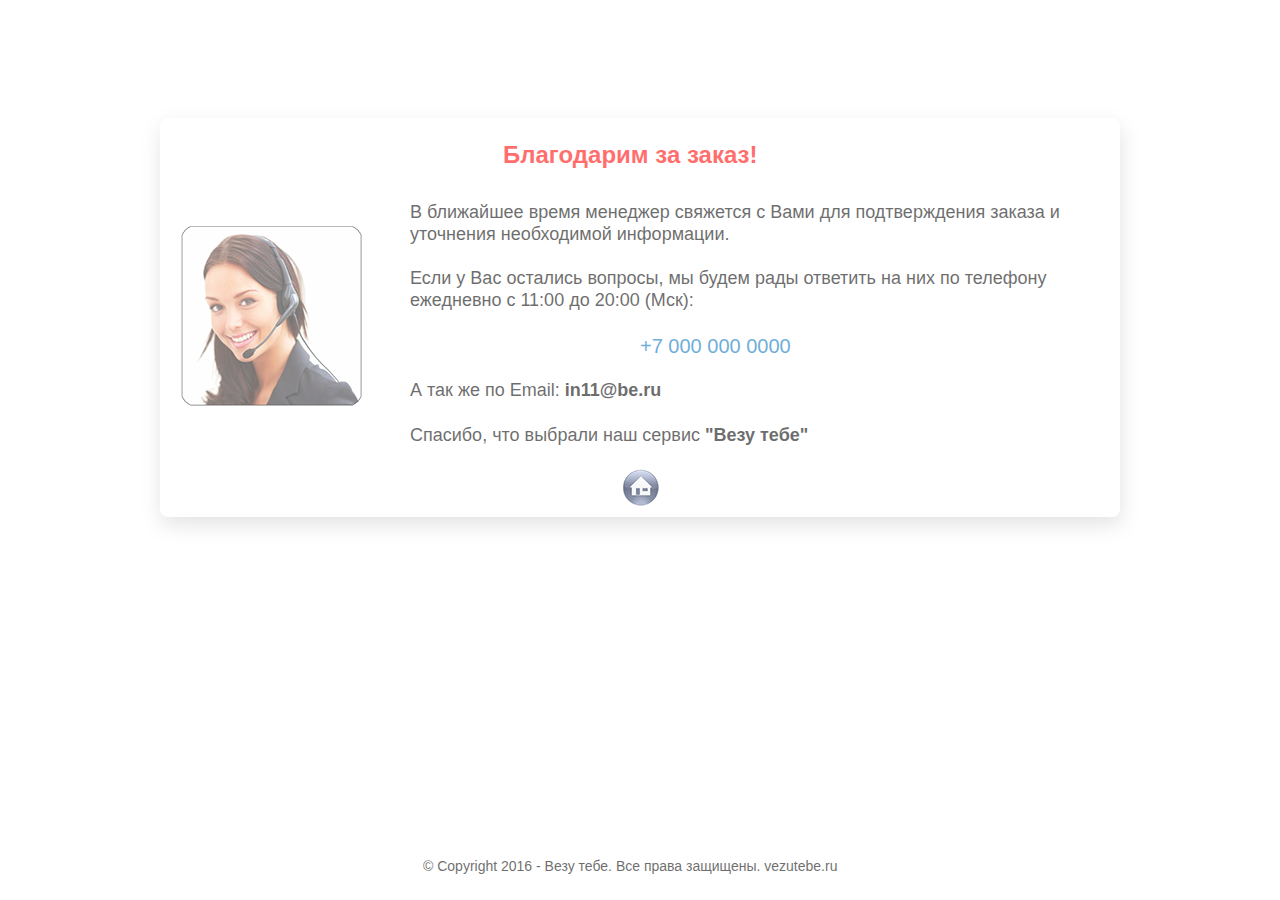
<file: spasibo_za_zakaz.html>
<!DOCTYPE html>
<html class="nojs html" lang="ru-RU">
 <head>

  <script type="text/javascript">
   if(typeof Muse == "undefined") window.Muse = {}; window.Muse.assets = {"required":["museredirect.js", "jquery-1.8.3.min.js", "museutils.js", "jquery.watch.js", "jquery.musepolyfill.bgsize.js", "webpro.js", "musewpslideshow.js", "jquery.museoverlay.js", "touchswipe.js", "spasibo_za_zakaz.css"], "outOfDate":[]};
</script>
  
  <script src="scripts/museredirect.js?71780213" type="text/javascript"></script>
  
  <script type="text/javascript">
   Muse.Redirect.redirect('desktop', 'tablet/spasibo_za_zakaz.html', '');
</script>
  
  <meta http-equiv="Content-type" content="text/html;charset=UTF-8"/>
  <link media="only screen and (max-width: 960px)" rel="alternate" href="http://vezutebe.ru/tablet/spasibo_za_zakaz.html"/>
  <meta name="generator" content="2015.1.2.344"/>
  <link rel="shortcut icon" href="images/favicon.ico?4100317052"/>
  <title>Благодарим за заказ</title>
  <!-- CSS -->
  <link rel="stylesheet" type="text/css" href="css/site_global.css?4110665638"/>
  <link rel="stylesheet" type="text/css" href="css/spasibo_za_zakaz.css?3777487030" id="pagesheet"/>
  <!-- IE-only CSS -->
  <!--[if lt IE 9]>
  <link rel="stylesheet" type="text/css" href="css/iefonts_spasibo_za_zakaz.css?4067384768"/>
  <![endif]-->
  <!-- Other scripts -->
  <script type="text/javascript">
   document.documentElement.className = document.documentElement.className.replace(/\bnojs\b/g, 'js');
var __adobewebfontsappname__ = "muse";
</script>
  <!-- JS includes -->
  <script type="text/javascript">
   document.write('\x3Cscript src="' + (document.location.protocol == 'https:' ? 'https:' : 'http:') + '//webfonts.creativecloud.com/open-sans:n7,n4,n6:all.js" type="text/javascript">\x3C/script>');
</script>
  <!--[if lt IE 9]>
  <script src="scripts/html5shiv.js?4241844378" type="text/javascript"></script>
  <![endif]-->
    <!--HTML Widget code-->
  
<style>#preloader{position:fixed;top:0;left:0;right:0;bottom:0;background-color:#FFFFFF;z-index:999999}#status{width:128px;height:128px;position:absolute;left:50%;top:50%;background-image:url(./assets/logo_animation.gif);background-repeat:no-repeat;background-position:center;margin:-64px 0 0 -64px}</style>

 </head>
 <body>

  <!--HTML Widget code-->
  
<div id="preloader">
	<div id="status"></div>
</div>

  
  <div class="clearfix" id="page"><!-- group -->
   <div class="clearfix grpelem" id="pu3323"><!-- group -->
    <div class="shadow rounded-corners clearfix grpelem" id="u3323"><!-- column -->
     <div class="position_content" id="u3323_position_content">
      <div class="colelem" id="u6034"><!-- custom html -->
       

</div>
      <div class="clearfix colelem" id="u3325-4"><!-- content -->
       <p>Благодарим за заказ!</p>
      </div>
      <div class="clearfix colelem" id="pu3302"><!-- group -->
       <div class="clip_frame grpelem" id="u3302"><!-- image -->
        <img class="block" id="u3302_img" src="images/kontakt_foto.png" alt="" width="182" height="181"/>
       </div>
       <div class="clearfix grpelem" id="pu3326-4"><!-- column -->
        <div class="clearfix colelem" id="u3326-4"><!-- content -->
         <p>В ближайшее время менеджер свяжется с Вами для подтверждения заказа и уточнения необходимой информации.</p>
        </div>
        <div class="clearfix colelem" id="u3327-4"><!-- content -->
         <p>Если у Вас остались вопросы, мы будем рады ответить на них по телефону ежедневно с 11:00 до 20:00 (Мск):</p>
        </div>
        <div class="clearfix colelem" id="u3328-4"><!-- content -->
         <p>+7 000 000 0000</p>
        </div>
        <div class="ts clearfix colelem" id="u3329-6"><!-- content -->
         <p>А так же по Email: <a class="nonblock" href="mailto:info@vezutebe.ru"><span id="u3329-2">in11@be.ru</span></a></p>
        </div>
       </div>
      </div>
      <div class="clearfix colelem" id="u3330-5"><!-- content -->
       <p>Cпасибо, что выбрали наш сервис <span id="u3330-2">&quot;Везу тебе&quot;</span></p>
      </div>
     </div>
    </div>
    <div class="PamphletWidget clearfix grpelem" id="pamphletu6336"><!-- none box -->
     <div class="popup_anchor" id="u6345popup">
      <div class="ContainerGroup clearfix" id="u6345"><!-- none box -->
       <div class="Container invi clearfix grpelem" id="u6346"><!-- group -->
        <div class="clearfix grpelem" id="u6347-4"><!-- content -->
         <p>На главную</p>
        </div>
       </div>
      </div>
     </div>
     <div class="ThumbGroup clearfix grpelem" id="u6339"><!-- none box -->
      <div class="popup_anchor">
       <div class="Thumb popup_element rounded-corners clearfix" id="u6342"><!-- group -->
        <a class="nonblock nontext museBGSize grpelem" id="u6180" href="index.html"><!-- simple frame --></a>
       </div>
      </div>
     </div>
    </div>
   </div>
   <div class="verticalspacer"></div>
   <div class="clearfix grpelem" id="u3331-4"><!-- content -->
    <p>© Copyright 2016 - Везу тебе. Все права защищены. vezutebe.ru</p>
   </div>
  </div>
  <div class="preload_images">
   <img class="preload" src="images/domoj2.png" alt=""/>
   <img class="preload" src="images/domoj.png" alt=""/>
  </div>
  <!-- JS includes -->
  <script type="text/javascript">
   if (document.location.protocol != 'https:') document.write('\x3Cscript src="http://musecdn.businesscatalyst.com/scripts/4.0/jquery-1.8.3.min.js" type="text/javascript">\x3C/script>');
</script>
  <script type="text/javascript">
   window.jQuery || document.write('\x3Cscript src="scripts/jquery-1.8.3.min.js" type="text/javascript">\x3C/script>');
</script>
  <script src="scripts/museutils.js?3790713428" type="text/javascript"></script>
  <script src="scripts/whatinput.js?84559013" type="text/javascript"></script>
  <script src="scripts/jquery.musepolyfill.bgsize.js?3918880840" type="text/javascript"></script>
  <script src="scripts/webpro.js?329496574" type="text/javascript"></script>
  <script src="scripts/musewpslideshow.js?394033048" type="text/javascript"></script>
  <script src="scripts/jquery.museoverlay.js?4265131668" type="text/javascript"></script>
  <script src="scripts/touchswipe.js?497316881" type="text/javascript"></script>
  <script src="scripts/jquery.watch.js?4244854265" type="text/javascript"></script>
  <!-- Other scripts -->
  <script type="text/javascript">
   $(document).ready(function() { try {
(function(){var a={},b=function(a){if(a.match(/^rgb/))return a=a.replace(/\s+/g,"").match(/([\d\,]+)/gi)[0].split(","),(parseInt(a[0])<<16)+(parseInt(a[1])<<8)+parseInt(a[2]);if(a.match(/^\#/))return parseInt(a.substr(1),16);return 0};(function(){$('link[type="text/css"]').each(function(){var b=($(this).attr("href")||"").match(/\/?css\/([\w\-]+\.css)\?(\d+)/);b&&b[1]&&b[2]&&(a[b[1]]=b[2])})})();(function(){$("body").append('<div class="version" style="display:none; width:1px; height:1px;"></div>');
for(var c=$(".version"),d=0;d<Muse.assets.required.length;){var f=Muse.assets.required[d],g=f.match(/([\w\-\.]+)\.(\w+)$/),k=g&&g[1]?g[1]:null,g=g&&g[2]?g[2]:null;switch(g.toLowerCase()){case "css":k=k.replace(/\W/gi,"_").replace(/^([^a-z])/gi,"_$1");c.addClass(k);var g=b(c.css("color")),h=b(c.css("background-color"));g!=0||h!=0?(Muse.assets.required.splice(d,1),"undefined"!=typeof a[f]&&(g!=a[f]>>>24||h!=(a[f]&16777215))&&Muse.assets.outOfDate.push(f)):d++;c.removeClass(k);break;case "js":k.match(/^jquery-[\d\.]+/gi)&&
typeof $!="undefined"?Muse.assets.required.splice(d,1):d++;break;default:throw Error("Unsupported file type: "+g);}}c.remove();if(Muse.assets.outOfDate.length||Muse.assets.required.length)c="Некоторые файлы на сервере могут отсутствовать или быть некорректными. Очистите кэш-память браузера и повторите попытку. Если проблему не удается устранить, свяжитесь с разработчиками сайта.",(d=location&&location.search&&location.search.match&&location.search.match(/muse_debug/gi))&&Muse.assets.outOfDate.length&&(c+="\nOut of date: "+Muse.assets.outOfDate.join(",")),d&&Muse.assets.required.length&&(c+="\nMissing: "+Muse.assets.required.join(",")),alert(c)})()})();/* body */
Muse.Utils.transformMarkupToFixBrowserProblemsPreInit();/* body */
Muse.Utils.prepHyperlinks(true);/* body */
Muse.Utils.fullPage('#page');/* 100% height page */
Muse.Utils.initWidget('#pamphletu6336', ['#bp_infinity'], function(elem) { return new WebPro.Widget.ContentSlideShow(elem, {contentLayout_runtime:'loose',event:'mouseover',deactivationEvent:'mouseout_trigger',autoPlay:false,displayInterval:3000,transitionStyle:'fading',transitionDuration:300,hideAllContentsFirst:true,shuffle:false,enableSwipe:false,resumeAutoplay:true,resumeAutoplayInterval:3000,playOnce:false,autoActivate_runtime:false}); });/* #pamphletu6336 */
Muse.Utils.showWidgetsWhenReady();/* body */
Muse.Utils.transformMarkupToFixBrowserProblems();/* body */
} catch(e) { if (e && 'function' == typeof e.notify) e.notify(); else Muse.Assert.fail('Error calling selector function:' + e); }});
</script>
  
  <!--HTML Widget code-->
  
<script type="text/javascript">
$(window).load(function() {
	$('#status').fadeOut();
	$('#preloader').delay(350).fadeOut('slow');
	$('body').delay(350).css({'overflow':'visible'});
});
</script>

   </body>
</html>
</file>
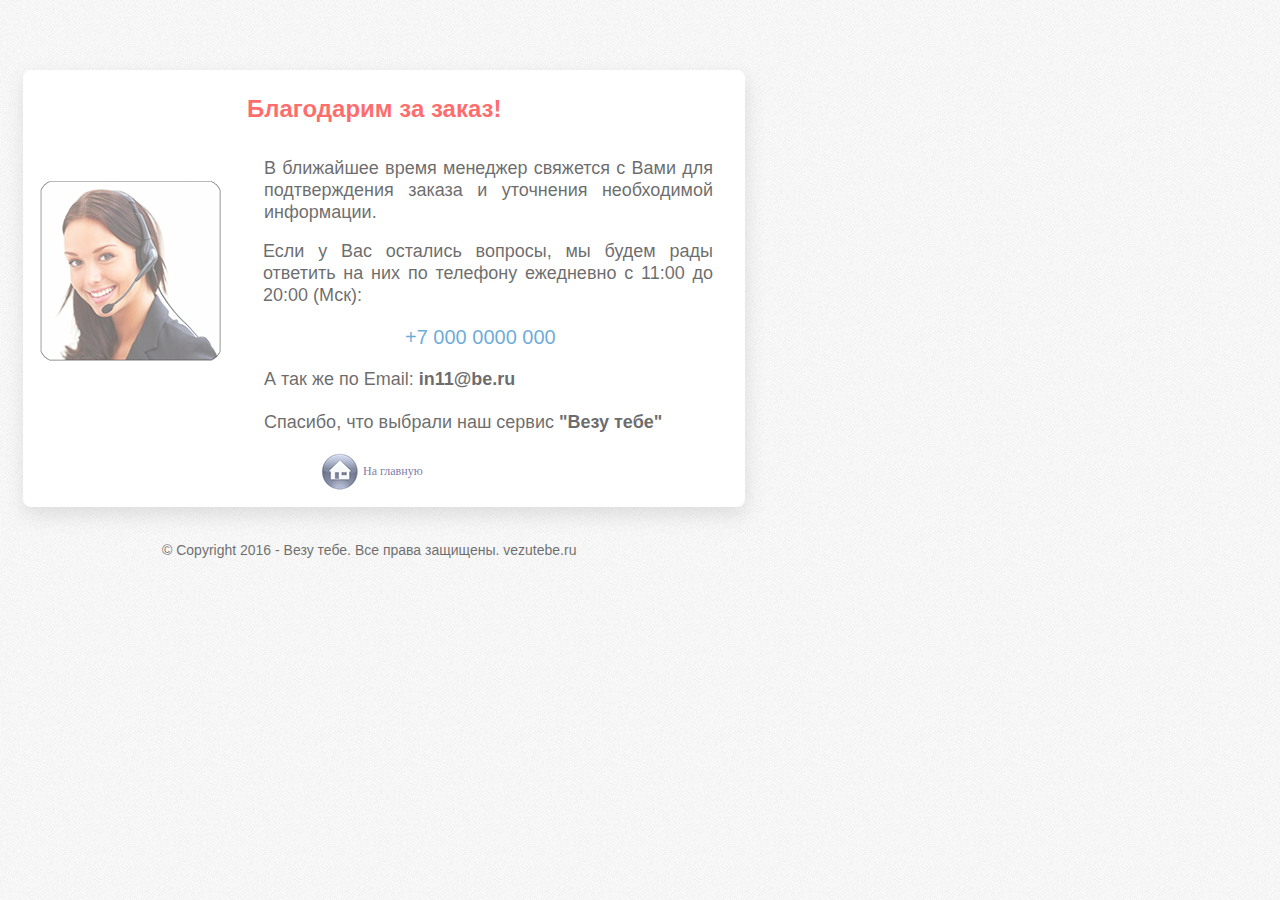
<file: tablet/spasibo_za_zakaz.html>
<!DOCTYPE html>
<html class="nojs html" lang="ru-RU">
 <head>

  <script type="text/javascript">
   if(typeof Muse == "undefined") window.Muse = {}; window.Muse.assets = {"required":["museredirect.js", "jquery-1.8.3.min.js", "museutils.js", "jquery.watch.js", "jquery.musepolyfill.bgsize.js", "spasibo_za_zakaz.css"], "outOfDate":[]};
</script>
  
  <script src="../scripts/museredirect.js?71780213" type="text/javascript"></script>
  
  <script type="text/javascript">
   Muse.Redirect.redirect('tablet', '', '');
</script>
  
  <meta http-equiv="Content-type" content="text/html;charset=UTF-8"/>
  <link rel="canonical" href="http://vezutebe.ru/spasibo_za_zakaz.html"/>
  <meta name="generator" content="2015.1.2.344"/>
  <link rel="shortcut icon" href="../images/favicon.ico?4100317052"/>
  <title>Благодарим за заказ</title>
  <meta name="viewport" content="width=768"/>
  <!-- CSS -->
  <link rel="stylesheet" type="text/css" href="../css/site_global.css?4110665638"/>
  <link rel="stylesheet" type="text/css" href="css/spasibo_za_zakaz.css?480107902" id="pagesheet"/>
  <!-- IE-only CSS -->
  <!--[if lt IE 9]>
  <link rel="stylesheet" type="text/css" href="css/iefonts_spasibo_za_zakaz.css?374805370"/>
  <![endif]-->
  <!-- Other scripts -->
  <script type="text/javascript">
   document.documentElement.className = document.documentElement.className.replace(/\bnojs\b/g, 'js');
var __adobewebfontsappname__ = "muse";
</script>
  <!-- JS includes -->
  <script type="text/javascript">
   document.write('\x3Cscript src="' + (document.location.protocol == 'https:' ? 'https:' : 'http:') + '//webfonts.creativecloud.com/open-sans:n7,n4,n6:all.js" type="text/javascript">\x3C/script>');
</script>
  <!--[if lt IE 9]>
  <script src="../scripts/html5shiv.js?4241844378" type="text/javascript"></script>
  <![endif]-->
    <!--HTML Widget code-->
  
<style>#preloader{position:fixed;top:0;left:0;right:0;bottom:0;background-color:#FFFFFF;z-index:999999}#status{width:128px;height:128px;position:absolute;left:50%;top:50%;background-image:url(./../assets/logo_animation.gif);background-repeat:no-repeat;background-position:center;margin:-64px 0 0 -64px}</style>

 </head>
 <body>

  <!--HTML Widget code-->
  
<div id="preloader">
	<div id="status"></div>
</div>

  
  <div class="clearfix" id="page"><!-- column -->
   <div class="shadow rounded-corners clearfix colelem" id="u8829"><!-- column -->
    <div class="clearfix colelem" id="pu8832-4"><!-- group -->
     <div class="clearfix grpelem" id="u8832-4"><!-- content -->
      <p>Благодарим за заказ!</p>
     </div>
     <div class="grpelem" id="u8839"><!-- custom html -->
      

</div>
    </div>
    <div class="clearfix colelem" id="pu8830"><!-- group -->
     <div class="clip_frame grpelem" id="u8830"><!-- image -->
      <img class="block" id="u8830_img" src="../images/kontakt_foto.png" alt="" width="182" height="181"/>
     </div>
     <div class="clearfix grpelem" id="pu8833-4"><!-- column -->
      <div class="clearfix colelem" id="u8833-4"><!-- content -->
       <p>В ближайшее время менеджер свяжется с Вами для подтверждения заказа и уточнения необходимой информации.</p>
      </div>
      <div class="clearfix colelem" id="u8834-4"><!-- content -->
       <p>Если у Вас остались вопросы, мы будем рады ответить на них по телефону ежедневно с 11:00 до 20:00 (Мск):</p>
      </div>
      <a class="nonblock nontext clearfix colelem" id="u8835-4" href="tel:+79110091140"><!-- content --><p>+7 000 0000 000</p></a>
     </div>
    </div>
    <div class="ts clearfix colelem" id="u8836-6"><!-- content -->
     <p>А так же по Email: <a class="nonblock" href="mailto:info@vezutebe.ru"><span id="u8836-2">in11@be.ru</span></a></p>
    </div>
    <div class="clearfix colelem" id="u8837-5"><!-- content -->
     <p>Cпасибо, что выбрали наш сервис <span id="u8837-2">&quot;Везу тебе&quot;</span></p>
    </div>
    <div class="clearfix colelem" id="u8912"><!-- group -->
     <a class="nonblock nontext clearfix grpelem" id="u8911" href="index.html"><!-- group --><div class="museBGSize grpelem" id="u8848"><!-- simple frame --></div><div class="clearfix grpelem" id="u8853-4"><!-- content --><p>На главную</p></div></a>
    </div>
   </div>
   <div class="clearfix colelem" id="u8838-4"><!-- content -->
    <p>© Copyright 2016 - Везу тебе. Все права защищены. vezutebe.ru</p>
   </div>
   <div class="verticalspacer"></div>
  </div>
  <!-- JS includes -->
  <script type="text/javascript">
   if (document.location.protocol != 'https:') document.write('\x3Cscript src="http://musecdn.businesscatalyst.com/scripts/4.0/jquery-1.8.3.min.js" type="text/javascript">\x3C/script>');
</script>
  <script type="text/javascript">
   window.jQuery || document.write('\x3Cscript src="../scripts/jquery-1.8.3.min.js" type="text/javascript">\x3C/script>');
</script>
  <script src="../scripts/museutils.js?3790713428" type="text/javascript"></script>
  <script src="../scripts/whatinput.js?84559013" type="text/javascript"></script>
  <script src="../scripts/jquery.musepolyfill.bgsize.js?3918880840" type="text/javascript"></script>
  <script src="../scripts/jquery.watch.js?4244854265" type="text/javascript"></script>
  <!-- Other scripts -->
  <script type="text/javascript">
   $(document).ready(function() { try {
(function(){var a={},b=function(a){if(a.match(/^rgb/))return a=a.replace(/\s+/g,"").match(/([\d\,]+)/gi)[0].split(","),(parseInt(a[0])<<16)+(parseInt(a[1])<<8)+parseInt(a[2]);if(a.match(/^\#/))return parseInt(a.substr(1),16);return 0};(function(){$('link[type="text/css"]').each(function(){var b=($(this).attr("href")||"").match(/\/?css\/([\w\-]+\.css)\?(\d+)/);b&&b[1]&&b[2]&&(a[b[1]]=b[2])})})();(function(){$("body").append('<div class="version" style="display:none; width:1px; height:1px;"></div>');
for(var c=$(".version"),d=0;d<Muse.assets.required.length;){var f=Muse.assets.required[d],g=f.match(/([\w\-\.]+)\.(\w+)$/),k=g&&g[1]?g[1]:null,g=g&&g[2]?g[2]:null;switch(g.toLowerCase()){case "css":k=k.replace(/\W/gi,"_").replace(/^([^a-z])/gi,"_$1");c.addClass(k);var g=b(c.css("color")),h=b(c.css("background-color"));g!=0||h!=0?(Muse.assets.required.splice(d,1),"undefined"!=typeof a[f]&&(g!=a[f]>>>24||h!=(a[f]&16777215))&&Muse.assets.outOfDate.push(f)):d++;c.removeClass(k);break;case "js":k.match(/^jquery-[\d\.]+/gi)&&
typeof $!="undefined"?Muse.assets.required.splice(d,1):d++;break;default:throw Error("Unsupported file type: "+g);}}c.remove();if(Muse.assets.outOfDate.length||Muse.assets.required.length)c="Некоторые файлы на сервере могут отсутствовать или быть некорректными. Очистите кэш-память браузера и повторите попытку. Если проблему не удается устранить, свяжитесь с разработчиками сайта.",(d=location&&location.search&&location.search.match&&location.search.match(/muse_debug/gi))&&Muse.assets.outOfDate.length&&(c+="\nOut of date: "+Muse.assets.outOfDate.join(",")),d&&Muse.assets.required.length&&(c+="\nMissing: "+Muse.assets.required.join(",")),alert(c)})()})();/* body */
Muse.Utils.transformMarkupToFixBrowserProblemsPreInit();/* body */
Muse.Utils.prepHyperlinks(true);/* body */
Muse.Utils.fullPage('#page');/* 100% height page */
Muse.Utils.showWidgetsWhenReady();/* body */
Muse.Utils.transformMarkupToFixBrowserProblems();/* body */
} catch(e) { if (e && 'function' == typeof e.notify) e.notify(); else Muse.Assert.fail('Error calling selector function:' + e); }});
</script>
  
  <!--HTML Widget code-->
  
<script type="text/javascript">
$(window).load(function() {
	$('#status').fadeOut();
	$('#preloader').delay(350).fadeOut('slow');
	$('body').delay(350).css({'overflow':'visible'});
});
</script>

   </body>
</html>
</file>
<file: css/site_global.css>
html
{
	min-height: 100%;
	min-width: 100%;
	-ms-text-size-adjust: none;
}

body,div,dl,dt,dd,ul,ol,li,nav,h1,h2,h3,h4,h5,h6,pre,code,form,fieldset,legend,input,button,textarea,p,blockquote,th,td,a
{
	margin: 0px;
	padding: 0px;
	border-width: 0px;
	border-style: solid;
	border-color: transparent;
	-webkit-transform-origin: left top;
	-ms-transform-origin: left top;
	-o-transform-origin: left top;
	transform-origin: left top;
	background-repeat: no-repeat;
}

.transition
{
	-webkit-transition-property: background-image,background-position,background-color,border-color,border-radius,color,font-size,font-style,font-weight,letter-spacing,line-height,text-align,box-shadow,text-shadow,opacity;
	transition-property: background-image,background-position,background-color,border-color,border-radius,color,font-size,font-style,font-weight,letter-spacing,line-height,text-align,box-shadow,text-shadow,opacity;
}

.transition *
{
	-webkit-transition: inherit;
	transition: inherit;
}

table
{
	border-collapse: collapse;
	border-spacing: 0px;
}

fieldset,img
{
	border: 0px;
	border-style: solid;
	-webkit-transform-origin: left top;
	-ms-transform-origin: left top;
	-o-transform-origin: left top;
	transform-origin: left top;
}

address,caption,cite,code,dfn,em,strong,th,var,optgroup
{
	font-style: inherit;
	font-weight: inherit;
}

del,ins
{
	text-decoration: none;
}

li
{
	list-style: none;
}

caption,th
{
	text-align: left;
}

h1,h2,h3,h4,h5,h6
{
	font-size: 100%;
	font-weight: inherit;
}

input,button,textarea,select,optgroup,option
{
	font-family: inherit;
	font-size: inherit;
	font-style: inherit;
	font-weight: inherit;
}

body
{
	font-family: Arial, Helvetica Neue, Helvetica, sans-serif;
	text-align: left;
	font-size: 14px;
	line-height: 17px;
	word-wrap: break-word;
	text-rendering: optimizeLegibility;/* kerning, primarily */
	-moz-font-feature-settings: 'liga';
	-ms-font-feature-settings: 'liga';
	-webkit-font-feature-settings: 'liga';
	font-feature-settings: 'liga';
}

a:link
{
	color: #0000FF;
	text-decoration: none;
}

a:visited
{
	color: #0000FF;
	text-decoration: none;
}

a:hover
{
	color: #1B1464;
	text-decoration: underline;
}

a:active
{
	color: #0000FF;
	text-decoration: none;
}

a.nontext /* used to override default properties of 'a' tag */
{
	color: black;
	text-decoration: none;
	font-style: normal;
	font-weight: normal;
}

.ts a:link
{
	color: #000000;
	font-weight: normal;
	text-decoration: none;
}

.ts a:visited
{
	color: #000000;
	text-decoration: none;
}

.ts a:hover
{
	color: #70BCDC;
	text-decoration: underline;
}

.ts a:active
{
	color: #000000;
	text-decoration: none;
}

.ts---------VK a:link
{
	text-decoration: none;
	color: inherit;
}

.ts---------VK a:visited
{
	text-decoration: none;
	color: inherit;
}

.ts---------VK a:hover
{
	color: #54769B;
	text-decoration: none;
}

.ts---------VK a:active
{
	color: #54769B;
	text-decoration: none;
}

.ts-------FaceBook a:link
{
	text-decoration: none;
	color: inherit;
}

.ts-------FaceBook a:visited
{
	text-decoration: none;
	color: inherit;
}

.ts-------FaceBook a:hover
{
	color: #3A5BA0;
	text-decoration: none;
}

.ts-------FaceBook a:active
{
	color: #3A5BA0;
	text-decoration: none;
}

.YouTube a:link
{
	text-decoration: none;
	color: inherit;
}

.YouTube a:visited
{
	text-decoration: none;
	color: inherit;
}

.YouTube a:hover
{
	color: #CF3427;
	text-decoration: none;
}

.YouTube a:active
{
	color: #CF3427;
	text-decoration: none;
}

a,.ts---------VK a,.ts-------FaceBook a,.YouTube a,.ts1 a
{
	color: inherit;
	text-decoration: inherit;
}

.ts1 a:link
{
	color: #0000FF;
	text-decoration: none;
}

.ts1 a:visited
{
	color: #0000FF;
	text-decoration: none;
}

.ts1 a:hover
{
	color: #1B1464;
	text-decoration: underline;
}

.ts1 a:active
{
	color: #0000FF;
	text-decoration: none;
}

.ts2 a:link
{
	color: #2E3192;
	font-weight: bold;
	text-decoration: none;
}

.ts2 a:visited
{
	color: #000000;
	font-weight: bold;
	text-decoration: none;
}

.ts2 a:hover
{
	color: #2E3192;
	font-weight: bold;
	text-decoration: underline;
}

.ts2 a:active
{
	color: #000000;
	font-weight: bold;
	text-decoration: none;
}

.normal_text
{
	color: #000000;
	direction: ltr;
	font-family: Arial, Helvetica Neue, Helvetica, sans-serif;
	font-size: 14px;
	font-style: normal;
	font-weight: normal;
	letter-spacing: 0px;
	line-height: 17px;
	text-align: left;
	text-decoration: none;
	text-indent: 0px;
	text-transform: none;
	vertical-align: 0px;
	padding: 0px;
}

.list0 li:before
{
	position: absolute;
	right: 100%;
	letter-spacing: 0px;
	text-decoration: none;
	font-weight: normal;
	font-style: normal;
}

.rtl-list li:before
{
	right: auto;
	left: 100%;
}

.nls-None > li:before,.nls-None .list3 > li:before,.nls-None .list6 > li:before
{
	margin-right: 6px;
	content: '•';
}

.nls-None .list1 > li:before,.nls-None .list4 > li:before,.nls-None .list7 > li:before
{
	margin-right: 6px;
	content: '○';
}

.nls-None,.nls-None .list1,.nls-None .list2,.nls-None .list3,.nls-None .list4,.nls-None .list5,.nls-None .list6,.nls-None .list7,.nls-None .list8
{
	padding-left: 34px;
}

.nls-None.rtl-list,.nls-None .list1.rtl-list,.nls-None .list2.rtl-list,.nls-None .list3.rtl-list,.nls-None .list4.rtl-list,.nls-None .list5.rtl-list,.nls-None .list6.rtl-list,.nls-None .list7.rtl-list,.nls-None .list8.rtl-list
{
	padding-left: 0px;
	padding-right: 34px;
}

.nls-None .list2 > li:before,.nls-None .list5 > li:before,.nls-None .list8 > li:before
{
	margin-right: 6px;
	content: '-';
}

.nls-None.rtl-list > li:before,.nls-None .list1.rtl-list > li:before,.nls-None .list2.rtl-list > li:before,.nls-None .list3.rtl-list > li:before,.nls-None .list4.rtl-list > li:before,.nls-None .list5.rtl-list > li:before,.nls-None .list6.rtl-list > li:before,.nls-None .list7.rtl-list > li:before,.nls-None .list8.rtl-list > li:before
{
	margin-right: 0px;
	margin-left: 6px;
}

.TabbedPanelsTab
{
	white-space: nowrap;
}

.MenuBar .MenuBarView,.MenuBar .SubMenuView /* Resets for ul and li in menus */
{
	display: block;
	list-style: none;
}

.MenuBar .SubMenu
{
	display: none;
	position: absolute;
}

.NoWrap
{
	white-space: nowrap;
	word-wrap: normal;
}

.rootelem /* the root of the artwork tree */
{
	margin-left: auto;
	margin-right: auto;
}

.colelem /* a child element of a column */
{
	display: inline;
	float: left;
	clear: both;
}

.clearfix:after /* force a container to fit around floated items */
{
	content: "\0020";
	visibility: hidden;
	display: block;
	height: 0px;
	clear: both;
}

*:first-child+html .clearfix /* IE7 */
{
	zoom: 1;
}

.clip_frame /* used to clip the contents as in the case of an image frame */
{
	overflow: hidden;
}

.popup_anchor /* anchors an abspos popup */
{
	position: relative;
	width: 0px;
	height: 0px;
}

.popup_element
{
	z-index: 100000;
}

.svg
{
	display: block;
	vertical-align: top;
}

span.wrap /* used to force wrap after floated array when nested inside a paragraph */
{
	content: '';
	clear: left;
	display: block;
}

span.actAsInlineDiv /* used to simulate a DIV with inline display when already nested inside a paragraph */
{
	display: inline-block;
}

.position_content,.excludeFromNormalFlow /* used when child content is larger than parent */
{
	float: left;
}

.preload_images /* used to preload images used in non-default states */
{
	position: absolute;
	overflow: hidden;
	left: -9999px;
	top: -9999px;
	height: 1px;
	width: 1px;
}

.preload /* used to specifiy the dimension of preload item */
{
	height: 1px;
	width: 1px;
}

.animateStates
{
	-webkit-transition: 0.3s ease-in-out;
	-moz-transition: 0.3s ease-in-out;
	-o-transition: 0.3s ease-in-out;
	transition: 0.3s ease-in-out;
}

[data-whatinput="mouse"] *:focus,[data-whatinput="touch"] *:focus,input:focus,textarea:focus
{
	outline: none;
}

textarea
{
	resize: none;
	overflow: auto;
}

.fld-prompt /* form placeholders cursor behavior */
{
	pointer-events: none;
}

.wrapped-input /* form inputs & placeholders let div styling show thru */
{
	position: absolute;
	top: 0px;
	left: 0px;
	background: transparent;
	border: none;
}

.submit-btn /* form submit buttons on top of sibling elements */
{
	z-index: 50000;
	cursor: pointer;
}

.anchor_item /* used to specify anchor properties */
{
	width: 22px;
	height: 18px;
}

.MenuBar .SubMenuVisible,.MenuBarVertical .SubMenuVisible,.MenuBar .SubMenu .SubMenuVisible,.popup_element.Active,span.actAsPara,.actAsDiv,a.nonblock.nontext,img.block
{
	display: block;
}

.ose_ei
{
	visibility: hidden;
	z-index: 0;
}

.widget_invisible,.js .invi,.js .mse_pre_init,.js .an_invi /* used to hide the widget before loaded */
{
	visibility: hidden;
}

.no_vert_scroll
{
	overflow-y: hidden;
}

.always_vert_scroll
{
	overflow-y: scroll;
}

.always_horz_scroll
{
	overflow-x: scroll;
}

.fullscreen
{
	overflow: hidden;
	left: 0px;
	top: 0px;
	position: fixed;
	height: 100%;
	width: 100%;
	-moz-box-sizing: border-box;
	-webkit-box-sizing: border-box;
	-ms-box-sizing: border-box;
	box-sizing: border-box;
}

.fullwidth
{
	position: absolute;
}

.borderbox
{
	-moz-box-sizing: border-box;
	-webkit-box-sizing: border-box;
	-ms-box-sizing: border-box;
	box-sizing: border-box;
}

.scroll_wrapper
{
	position: absolute;
	overflow: auto;
	left: 0px;
	right: 0px;
	top: 0px;
	bottom: 0px;
	padding-top: 0px;
	padding-bottom: 0px;
	margin-top: 0px;
	margin-bottom: 0px;
}

.browser_width > *
{
	position: absolute;
	left: 0px;
	right: 0px;
}

.list0 li,.MenuBar .MenuItemContainer,.SlideShowContentPanel .fullscreen img
{
	position: relative;
}

.grpelem,.accordion_wrapper /* a child element of a group */
{
	display: inline;
	float: left;
}

.fld-checkbox input[type=checkbox],.fld-radiobutton input[type=radio] /* Hide native checkbox */
{
	position: absolute;
	overflow: hidden;
	clip: rect(0px, 0px, 0px, 0px);
	height: 1px;
	width: 1px;
	margin: -1px;
	padding: 0px;
	border: 0px;
}

.fld-checkbox input[type=checkbox] + label,.fld-radiobutton input[type=radio] + label
{
	display: inline-block;
	background-repeat: no-repeat;
	cursor: pointer;
	float: left;
	width: 100%;
	height: 100%;
}

.pointer_cursor,.fld-recaptcha-mode,.fld-recaptcha-refresh,.fld-recaptcha-help
{
	cursor: pointer;
}

p,h1,h2,h3,h4,h5,h6,ol,ul,span.actAsPara /* disable Android font boosting */
{
	max-height: 1000000px;
}

.superscript
{
	vertical-align: super;
	font-size: 66%;
	line-height: 0px;
}

.subscript
{
	vertical-align: sub;
	font-size: 66%;
	line-height: 0px;
}

.horizontalSlideShow /* disable left-right panning on horizondal slide shows */
{
	-ms-touch-action: pan-y;
	touch-action: pan-y;
}

.verticalSlideShow /* disable up-down panning on vertical slide shows */
{
	-ms-touch-action: pan-x;
	touch-action: pan-x;
}

.colelem100,.verticalspacer /* a child element of a column that is 100% width */
{
	clear: both;
}

.popup_element.Inactive,.js .disn,.hidden,.breakpoint
{
	display: none;
}

#muse_css_mq
{
	position: absolute;
	display: none;
	background-color: #FFFFFE;
}

.fluid_height_spacer
{
	position: static;
	width: 0.01px;
	float: left;
}

@media screen and (-webkit-min-device-pixel-ratio:0)
{
	body
	{
		text-rendering: auto;
	}
}
</file>
<file: css/spasibo_za_zakaz.css>
.version.spasibo_za_zakaz /* version checker */
{
	color: #0000E1;
	background-color: #27E0B6;
}

#page
{
	z-index: 1;
	width: 960px;
	min-height: 500px;
	background-image: none;
	border-width: 0px;
	border-color: #000000;
	background-color: transparent;
	margin-left: auto;
	margin-right: auto;
}

#pu3323
{
	width: 0.01px;
	margin-right: -10000px;
	margin-top: 82px;
}

#u3323
{
	z-index: 2;
	width: 960px;
	-pie-box-shadow: 1px 8px 20px #CECECE;
	box-shadow: 1px 8px 20px rgba(0,0,0,0.19);
	background-color: #FFFFFF;
	border-radius: 8px;
	position: relative;
	margin-right: -10000px;
}

#u3323_position_content
{
	margin-top: -5px;
	padding-bottom: 67px;
	width: 100%;
}

#u6034
{
	z-index: 36;
	width: 60px;
	min-height: 30px;
	border-width: 0px;
	border-color: transparent;
	background-color: transparent;
	margin-left: 880px;
	position: relative;
}

#u3325-4
{
	z-index: 5;
	width: 274px;
	min-height: 32px;
	background-color: transparent;
	color: #FF0000;
	font-size: 24px;
	line-height: 29px;
	font-family: open-sans, sans-serif;
	font-weight: 700;
	margin-left: 343px;
	top: -3px;
	margin-bottom: -3px;
	position: relative;
}

#pu3302
{
	width: 0.01px;
	margin-left: 20px;
	margin-top: 29px;
}

#u3302
{
	z-index: 3;
	width: 182px;
	background-color: transparent;
	position: relative;
	margin-right: -10000px;
	margin-top: 24px;
}

#pu3326-4
{
	width: 0.01px;
	margin-right: -10000px;
	margin-left: 230px;
}

#u3326-4
{
	z-index: 9;
	width: 680px;
	min-height: 48px;
	background-color: transparent;
	font-size: 18px;
	line-height: 22px;
	font-family: open-sans, sans-serif;
	font-weight: 400;
	position: relative;
}

#u3327-4
{
	z-index: 13;
	width: 665px;
	min-height: 48px;
	background-color: transparent;
	font-size: 18px;
	line-height: 22px;
	font-family: open-sans, sans-serif;
	font-weight: 400;
	margin-top: 18px;
	position: relative;
}

#u3328-4
{
	z-index: 17;
	width: 165px;
	min-height: 27px;
	background-color: transparent;
	color: #0071BC;
	font-size: 20px;
	line-height: 24px;
	font-family: open-sans, sans-serif;
	font-weight: 400;
	margin-left: 230px;
	margin-top: 19px;
	position: relative;
}

#u3329-6
{
	z-index: 21;
	width: 313px;
	min-height: 27px;
	background-color: transparent;
	font-size: 18px;
	line-height: 22px;
	font-family: open-sans, sans-serif;
	font-weight: 400;
	margin-top: 18px;
	position: relative;
}

#u3330-5
{
	z-index: 27;
	width: 415px;
	min-height: 26px;
	background-color: transparent;
	font-size: 18px;
	line-height: 22px;
	font-family: open-sans, sans-serif;
	font-weight: 400;
	margin-left: 250px;
	margin-top: 18px;
	position: relative;
}

#u3329-2,#u3330-2
{
	font-family: open-sans, sans-serif;
	font-weight: 600;
}

#pamphletu6336
{
	z-index: 37;
	width: 0.01px;
	height: 37px;
	position: relative;
	margin-right: -10000px;
	margin-top: 351px;
	left: 462px;
}

#u6345
{
	position: absolute;
	width: 79px;
	top: 7px;
	left: 42px;
}

#u6345popup
{
	z-index: 38;
}

#u6346
{
	z-index: 39;
	width: 79px;
	height: 23px;
	border-color: #999999;
	background-color: #FFFFFF;
	position: relative;
	margin-right: -10000px;
}

#u6347-4
{
	z-index: 40;
	width: 76px;
	min-height: 19px;
	background-color: transparent;
	color: #1B1464;
	font-size: 12px;
	line-height: 17px;
	font-family: Georgia, Palatino, Palatino Linotype, Times, Times New Roman, serif;
	position: relative;
	margin-right: -10000px;
	margin-top: 3px;
	left: 1px;
}

#u6347-4:hover
{
	padding-top: 0px;
	padding-bottom: 0px;
	min-height: 19px;
	width: 76px;
	margin: 3px -10000px 0px 0px;
}

#u6347-4:hover p
{
	color: #1B1464;
	visibility: inherit;
	font-size: 12px;
}

#u6339
{
	z-index: 44;
	width: 37px;
	position: relative;
	margin-right: -10000px;
}

#u6342
{
	position: absolute;
	width: 37px;
	border-width: 0px;
	border-color: transparent;
	background-color: transparent;
	border-radius: 10px;
}

#u6342:hover
{
	border-width: 0px;
	border-color: transparent;
	border-radius: 20px;
	width: 37px;
	min-height: 0px;
	margin: 0px;
}

#u6342.PamphletThumbSelected
{
	background-color: transparent;
	border-radius: 8px;
	width: 37px;
	min-height: 0px;
	margin: 0px;
}

#u6180
{
	z-index: 46;
	width: 37px;
	height: 37px;
	position: relative;
	margin-right: -10000px;
	background: transparent url("../images/domoj.png") no-repeat center center;
	background-size: contain;
}

#u6342:hover #u6180
{
	width: 37px;
	height: 37px;
	min-height: 0px;
	margin: 0px -10000px 0px 0px;
	background: transparent url("../images/domoj2.png") no-repeat center center;
	background-size: contain;
}

#u6342:active #u6180
{
	width: 37px;
	height: 37px;
	min-height: 0px;
	margin: 0px -10000px 0px 0px;
	background: transparent url("../images/domoj.png") no-repeat center center;
	background-size: contain;
}

.PamphletWidget .ThumbGroup .Thumb,.PamphletNextButton,.PamphletPrevButton,.PamphletCloseButton /* pamphlet2 */
{
	cursor: pointer;
}

#u3331-4
{
	z-index: 32;
	width: 433px;
	min-height: 20px;
	background-color: transparent;
	font-size: 14px;
	font-family: open-sans, sans-serif;
	font-weight: 400;
	margin-bottom: -14px;
	position: relative;
	margin-right: -10000px;
	margin-top: 56px;
	left: 263px;
}

#muse_css_mq,.html
{
	background-color: #FFFFFF;
}

body
{
	position: relative;
	min-width: 960px;
	padding-top: 36px;
	padding-bottom: 36px;
}

.verticalspacer
{
	min-height: 1px;
}
</file>
<file: css/iefonts_spasibo_za_zakaz.css>
#u3325-4
{
	font-family: open-sans-n7, sans-serif;
}

#u3329-2,#u3330-2
{
	font-family: open-sans-n6, sans-serif;
}

#u3326-4,#u3327-4,#u3328-4,#u3329-6,#u3330-5,#u3331-4
{
	font-family: open-sans-n4, sans-serif;
}
</file>
<file: tablet/css/spasibo_za_zakaz.css>
.version.spasibo_za_zakaz /* version checker */
{
	color: #00001C;
	background-color: #9DDD7E;
}

#muse_css_mq
{
	background-color: #FFFFFF;
}

#page
{
	z-index: 1;
	width: 722px;
	min-height: 102px;
	background-image: none;
	border-width: 0px;
	border-color: #000000;
	background-color: transparent;
	padding: 70px 23px 128px;
}

#u8829
{
	z-index: 2;
	width: 700px;
	-pie-box-shadow: 1px 8px 20px #CECECE;
	box-shadow: 1px 8px 20px rgba(0,0,0,0.19);
	background-color: #FFFFFF;
	border-radius: 8px;
	position: relative;
	padding: 10px 6px 16.199999999999818px 16px;
}

#pu8832-4
{
	width: 0.01px;
	margin-left: 208px;
}

#u8832-4
{
	z-index: 5;
	width: 274px;
	min-height: 32px;
	background-color: transparent;
	color: #FF0000;
	font-size: 24px;
	line-height: 29px;
	font-family: open-sans, sans-serif;
	font-weight: 700;
	position: relative;
	margin-right: -10000px;
	margin-top: 14px;
}

#u8839
{
	z-index: 36;
	width: 60px;
	min-height: 30px;
	border-width: 0px;
	border-color: transparent;
	background-color: transparent;
	position: relative;
	margin-right: -10000px;
	left: 431px;
}

#pu8830
{
	width: 0.01px;
	margin-top: 31px;
}

#u8830
{
	z-index: 3;
	width: 182px;
	background-color: transparent;
	position: relative;
	margin-right: -10000px;
	margin-top: 23px;
}

#pu8833-4
{
	width: 0.01px;
	margin-right: -10000px;
	margin-left: 224px;
}

#u8833-4
{
	z-index: 9;
	width: 449px;
	min-height: 48px;
	background-color: transparent;
	line-height: 22px;
	font-size: 18px;
	text-align: justify;
	font-family: open-sans, sans-serif;
	font-weight: 400;
	margin-left: 1px;
	position: relative;
}

#u8834-4
{
	z-index: 13;
	width: 450px;
	min-height: 48px;
	background-color: transparent;
	line-height: 22px;
	font-size: 18px;
	text-align: justify;
	font-family: open-sans, sans-serif;
	font-weight: 400;
	margin-top: 17px;
	position: relative;
}

#u8835-4
{
	z-index: 17;
	width: 165px;
	min-height: 27px;
	background-color: transparent;
	color: #0071BC;
	font-size: 20px;
	line-height: 24px;
	font-family: open-sans, sans-serif;
	font-weight: 400;
	margin-left: 142px;
	margin-top: 19px;
	position: relative;
}

#u8835-4.MuseLinkActive
{
	padding-top: 0px;
	padding-bottom: 0px;
	min-height: 27px;
	width: 165px;
	margin: 19px 0px 0px 142px;
}

#u8835-4.MuseLinkActive p
{
	color: #ED1C24;
	visibility: inherit;
}

#u8836-6
{
	z-index: 21;
	width: 277px;
	min-height: 27px;
	background-color: transparent;
	font-size: 18px;
	line-height: 22px;
	font-family: open-sans, sans-serif;
	font-weight: 400;
	margin-left: 225px;
	margin-top: 7px;
	position: relative;
}

#u8837-5
{
	z-index: 27;
	width: 415px;
	min-height: 26px;
	background-color: transparent;
	font-size: 18px;
	line-height: 22px;
	font-family: open-sans, sans-serif;
	font-weight: 400;
	margin-left: 225px;
	margin-top: 16px;
	position: relative;
}

#u8836-2,#u8837-2
{
	font-family: open-sans, sans-serif;
	font-weight: 600;
}

#u8912
{
	z-index: 37;
	width: 118px;
	border-width: 0px;
	border-color: transparent;
	background-color: transparent;
	margin-left: 282px;
	margin-top: 16px;
	position: relative;
}

#u8911
{
	z-index: 38;
	width: 118px;
	background-color: transparent;
	padding-bottom: 1px;
	position: relative;
	margin-right: -10000px;
}

#u8848
{
	z-index: 39;
	width: 37px;
	height: 37px;
	position: relative;
	margin-right: -10000px;
	background: transparent url("../../images/domoj.png") no-repeat center center;
	background-size: contain;
}

#u8848:hover
{
	background-repeat: no-repeat;
	background-position: center center;
	width: 37px;
	height: 37px;
	min-height: 0px;
	margin: 0px -10000px 0px 0px;
	background-size: contain;
}

#u8848:active
{
	background-repeat: no-repeat;
	background-position: center center;
	width: 37px;
	height: 37px;
	min-height: 0px;
	margin: 0px -10000px 0px 0px;
	background-size: contain;
}

#u8853-4
{
	z-index: 40;
	width: 76px;
	min-height: 19px;
	background-color: transparent;
	color: #1B1464;
	font-size: 12px;
	line-height: 17px;
	font-family: Georgia, Palatino, Palatino Linotype, Times, Times New Roman, serif;
	position: relative;
	margin-right: -10000px;
	margin-top: 10px;
	left: 42px;
}

#u8853-4:hover
{
	padding-top: 0px;
	padding-bottom: 0px;
	min-height: 19px;
	width: 76px;
	margin: 10px -10000px 0px 0px;
}

#u8853-4:hover p
{
	color: #1B1464;
	visibility: inherit;
	font-size: 12px;
}

#u8838-4
{
	z-index: 32;
	width: 433px;
	min-height: 20px;
	background-color: transparent;
	font-size: 14px;
	font-family: open-sans, sans-serif;
	font-weight: 400;
	margin-left: 139px;
	margin-top: 35px;
	position: relative;
}

.html
{
	background: #FFFFFF url("../../images/main_background3.jpg") repeat center top scroll;
}

body
{
	position: relative;
	min-width: 768px;
}

@-ms-viewport
{
	width: 768px;
}

@-webkit-viewport
{
	width: 768px;
}

@-o-viewport
{
	width: 768px;
}

@-moz-viewport
{
	width: 768px;
}

@viewport
{
	width: 768px;
}
</file>
<file: tablet/css/iefonts_spasibo_za_zakaz.css>
#u8832-4
{
	font-family: open-sans-n7, sans-serif;
}

#u8833-4,#u8834-4,#u8835-4
{
	font-family: open-sans-n4, sans-serif;
}

#u8836-2,#u8837-2
{
	font-family: open-sans-n6, sans-serif;
}

#u8836-6,#u8837-5,#u8838-4
{
	font-family: open-sans-n4, sans-serif;
}
</file>
